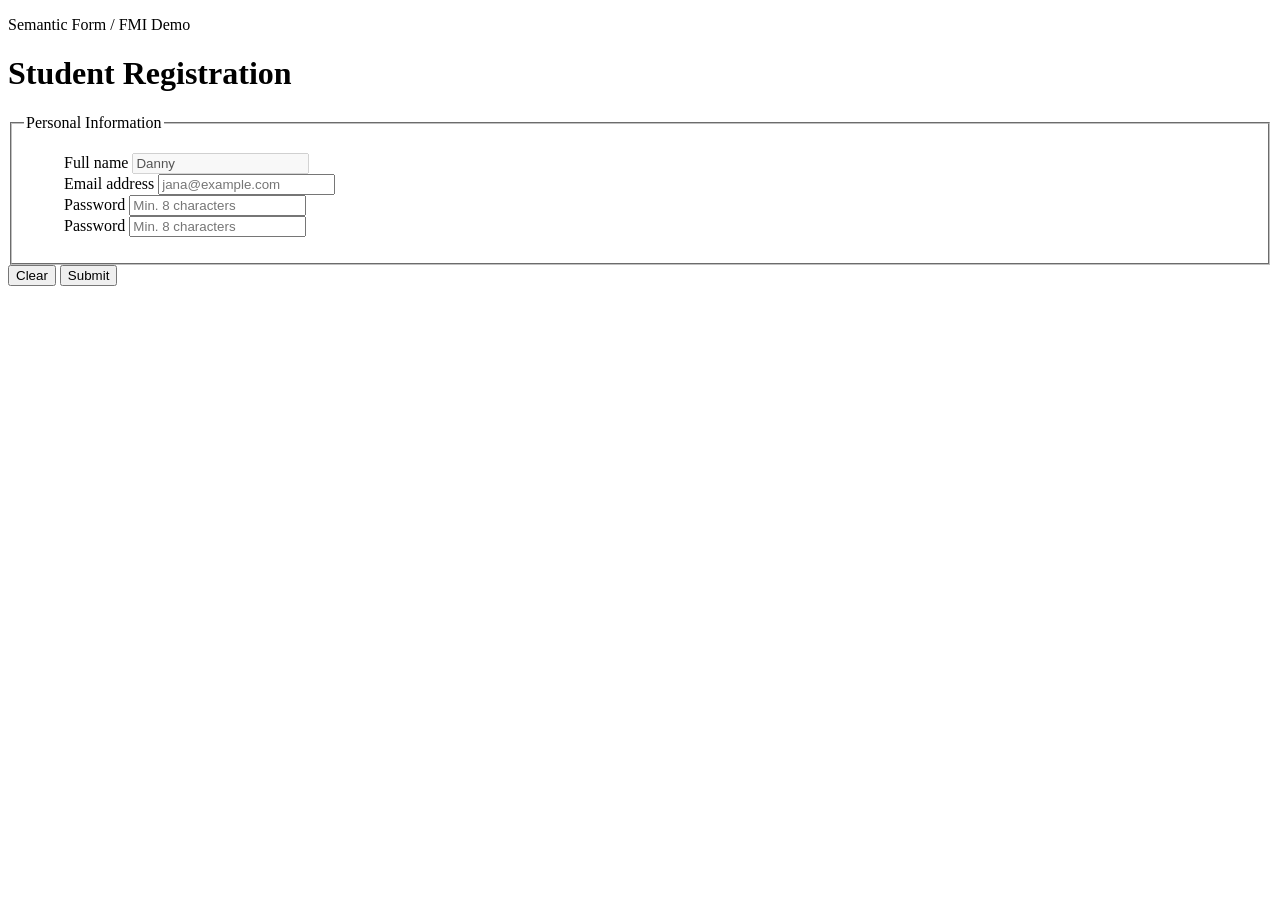
<file: form.html>
<!DOCTYPE html>
<html lang="en">

<head>
    <meta charset="UTF-8">
    <meta name="viewport" content="width=device-width, initial-scale=1.0">
    <title>Student Registration</title>
</head>

<body>
    <header>
        <p>Semantic Form / FMI Demo</p>
        <h1>Student Registration</h1>
    </header>
    <main>
        <form action="/register" method="post">
            <fieldset>
                <legend>Personal Information</legend>
                <ul>
                    <div>
                        <label for="name">Full name</label>
                        <input type="text" id="name" placeholder="Jana Novák" required value="Danny" disabled>
                    </div>
                    <div>
                        <label for="email">Email address</label>
                        <input type="email" id="email" placeholder="jana@example.com">
                    </div>
                    <div>
                        <label for="password">Password</label>
                        <input type="password" minlength="8" maxlength="25" id="password"
                            placeholder="Min. 8 characters" required>
                    </div>
                    <div>
                        <label for="password">Password</label>
                        <input type="password" minlength="8" id="password" placeholder="Min. 8 characters">
                    </div>
                </ul>
            </fieldset>
            <button type="reset">Clear</button>
            <button type="submit">Submit</button>
        </form>
    </main>
</body>

</html>
</file>
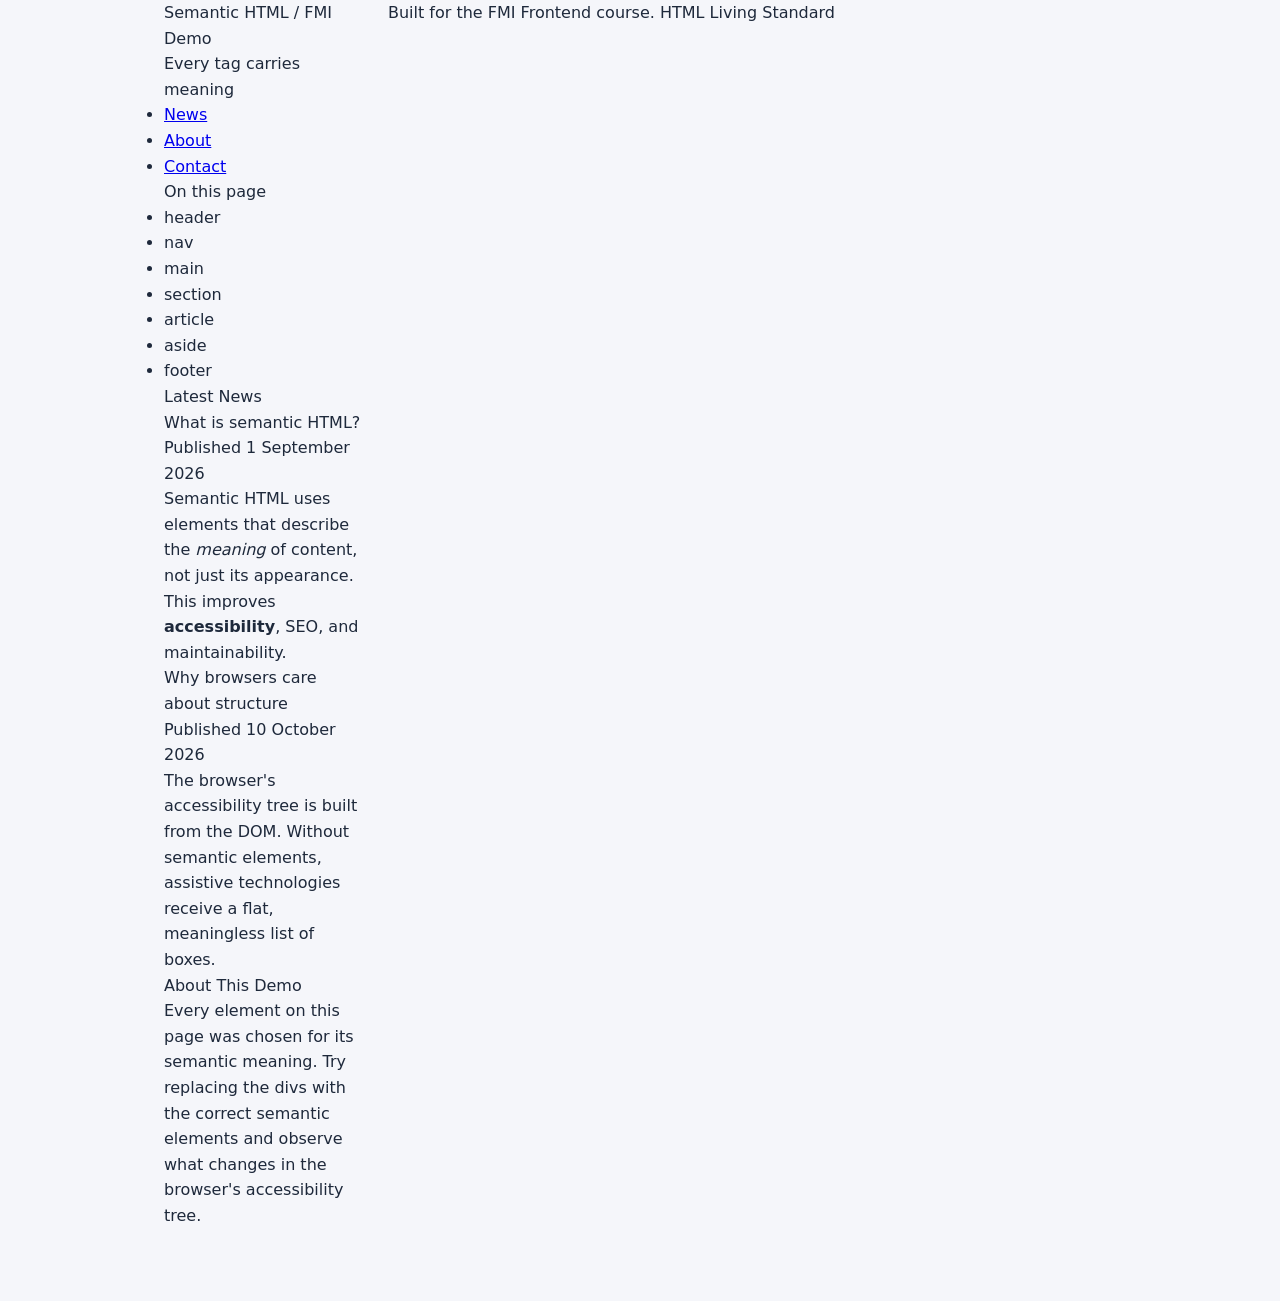
<file: solution.html>
<!DOCTYPE html>
<html lang="en">

<head>
  <meta charset="UTF-8" />
  <meta name="viewport" content="width=device-width, initial-scale=1.0" />
  <title>Semantic HTML Demo</title>
  <link rel="stylesheet" href="styles.css" />
</head>

<div>

  <div>
    <p class="site-title">Semantic HTML <span>/ FMI Demo</span></p>
    <p>Every tag carries meaning</p>
  </div>

  <div>
    <ul>
      <li><a href="#news">News</a></li>
      <li><a href="#about">About</a></li>
      <li><a href="#contact">Contact</a></li>
    </ul>
  </div>


  <div>
    <p>On this page</p>
    <ul>
      <li>header</li>
      <li>nav</li>
      <li>main</li>
      <li>section</li>
      <li>article</li>
      <li>aside</li>
      <li>footer</li>
    </ul>
  </div>

  <div>
    <div id="news">
      <p>Latest News</p>

      <div>
        <div>
          <p>What is semantic HTML?</p>
          <p>Published 1 September 2026</p>
        </div>
        <p>Semantic HTML uses elements that describe the <i>meaning</i> of content, not just its appearance. This
          improves <b>accessibility</b>, SEO, and maintainability.</p>
      </div>

      <div>
        <div>
          <p>Why browsers care about structure</p>
          <p>Published 10 October 2026</p>
        </div>
        <p>The browser's accessibility tree is built from the DOM. Without semantic elements, assistive technologies
          receive a flat, meaningless list of boxes.</p>
      </div>
    </div>

    <div id="about">
      <p>About This Demo</p>
      <p>Every element on this page was chosen for its semantic meaning. Try replacing the divs with the correct
        semantic elements and observe what changes in the browser's accessibility tree.
      </p>
    </div>
  </div>

</div>

<div>
  <p>Built for the FMI Frontend course. HTML Living Standard</p>
</div>

</div>

</html>
</file>
<file: styles.css>
*, *::before, *::after { box-sizing: border-box; margin: 0; padding: 0; }

:root {
  --clr-bg:        #f5f6fa;
  --clr-surface:   #ffffff;
  --clr-primary:   #2563eb;
  --clr-primary-d: #1d4ed8;
  --clr-accent:    #7c3aed;
  --clr-text:      #1e293b;
  --clr-muted:     #64748b;
  --clr-border:    #e2e8f0;
  --radius:        8px;
  --shadow:        0 2px 8px rgba(0,0,0,.08);
  --font-sans:     system-ui, -apple-system, sans-serif;
  --font-mono:     "Fira Code", "Cascadia Code", monospace;
}

body {
  font-family: var(--font-sans);
  background: var(--clr-bg);
  color: var(--clr-text);
  line-height: 1.6;
}

/* ── HEADER ── */
header {
  background: var(--clr-primary);
  color: #fff;
  padding: 1rem 2rem;
  display: flex;
  align-items: center;
  justify-content: space-between;
  position: sticky;
  top: 0;
  z-index: 100;
  box-shadow: 0 2px 12px rgba(37,99,235,.4);
}

header .site-title { font-size: 1.4rem; font-weight: 700; }
header .site-title span { opacity: .7; font-weight: 400; }

/* ── NAV ── */
nav {
  background: var(--clr-surface);
  border-bottom: 2px solid var(--clr-primary);
  padding: .5rem 2rem;
}

nav ul { list-style: none; display: flex; gap: 1.5rem; }

nav a {
  color: var(--clr-primary);
  text-decoration: none;
  font-weight: 500;
  padding: .3rem .6rem;
  border-radius: var(--radius);
  transition: background .15s, color .15s;
}

nav a:hover, nav a[aria-current="page"] {
  background: var(--clr-primary);
  color: #fff;
}

/* ── LAYOUT ── */
body {
  display: grid;
  grid-template-columns: 200px 1fr;
  grid-template-rows: auto auto 1fr auto;
  gap: 1.5rem;
  max-width: 1000px;
  margin: 0 auto;
  padding: 0 1.5rem;
}

header, nav, footer {
  grid-column: 1 / -1;
}

/* ── MAIN ── */
main {
  background: var(--clr-surface);
  border-radius: var(--radius);
  padding: 2rem;
  box-shadow: var(--shadow);
}

/* ── ASIDE ── */
aside {
  background: var(--clr-surface);
  border-radius: var(--radius);
  padding: 1.25rem;
  box-shadow: var(--shadow);
  align-self: start;
  border-left: 4px solid var(--clr-accent);
}

aside h2 {
  font-size: .8rem;
  text-transform: uppercase;
  letter-spacing: 1px;
  color: var(--clr-accent);
  margin-bottom: .75rem;
}

aside ul { list-style: none; font-size: .9rem; line-height: 2; color: var(--clr-muted); }

/* ── SECTION ── */
section + section { border-top: 1px solid var(--clr-border); padding-top: 1.5rem; margin-top: 1.5rem; }

h2 { font-size: 1.4rem; color: var(--clr-primary); margin-bottom: .75rem; }
h3 { font-size: 1.1rem; color: var(--clr-accent); margin-bottom: .25rem; }

/* ── ARTICLE ── */
article {
  border: 1px solid var(--clr-border);
  border-radius: var(--radius);
  padding: 1.25rem 1.5rem;
  margin-bottom: 1rem;
  background: #fafbff;
  position: relative;
}

article::before {
  content: "article";
  position: absolute;
  top: .5rem; right: .75rem;
  font-size: .65rem;
  font-family: var(--font-mono);
  color: var(--clr-primary);
  background: #eff6ff;
  padding: .1rem .4rem;
  border-radius: 4px;
  border: 1px solid #bfdbfe;
}

article header { all: unset; display: block; margin-bottom: .4rem; }
article p { color: var(--clr-muted); font-size: .95rem; }

time {
  background: #ecfdf5;
  color: #16a34a;
  font-family: var(--font-mono);
  font-size: .8rem;
  padding: .1em .4em;
  border-radius: 4px;
  border: 1px solid #bbf7d0;
}

code {
  font-family: var(--font-mono);
  font-size: .87em;
  background: #f1f5f9;
  padding: .1em .35em;
  border-radius: 4px;
  color: var(--clr-accent);
}

/* ── FOOTER ── */
footer {
  background: #1e293b;
  color: #94a3b8;
  text-align: center;
  padding: 1.5rem;
  margin-top: 2rem;
  font-size: .9rem;
}

footer a { color: #93c5fd; text-decoration: none; }
footer a:hover { text-decoration: underline; }

@media (max-width: 700px) {
  body { grid-template-columns: 1fr; }
}
</file>
